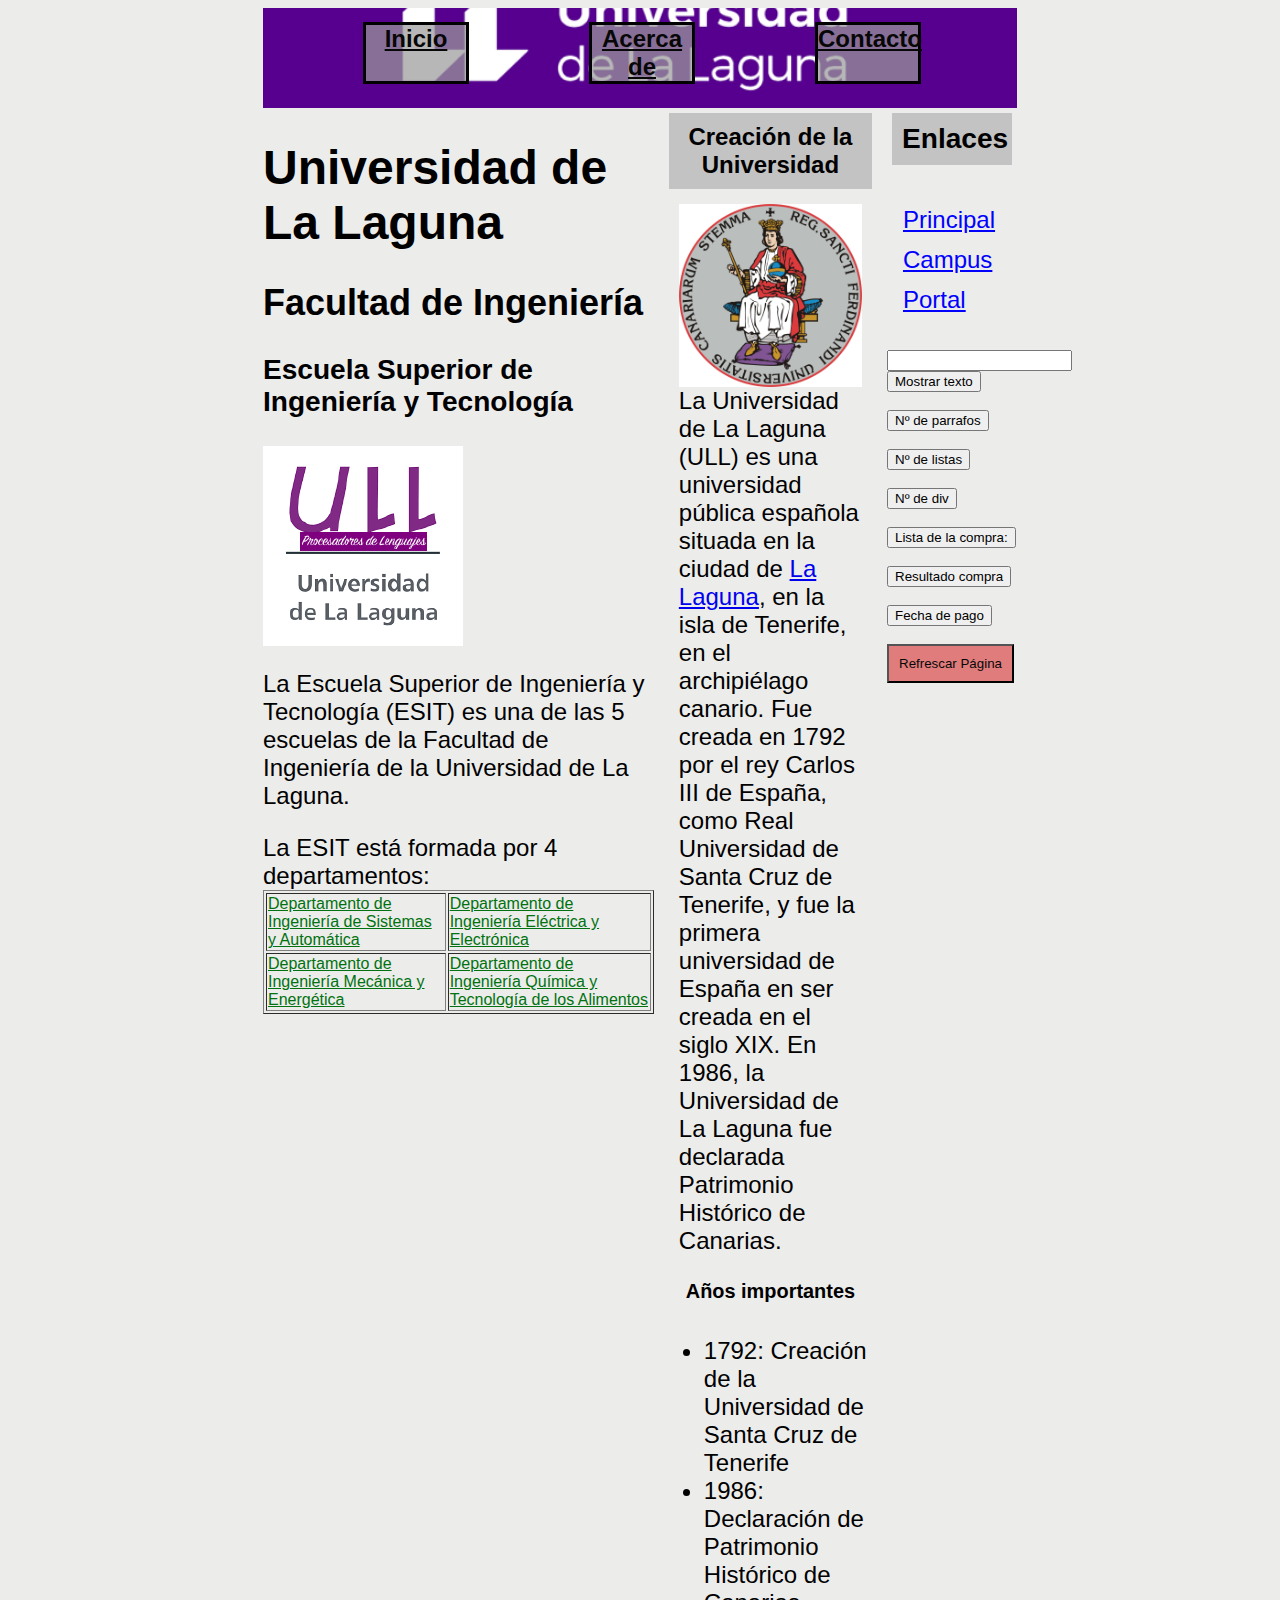
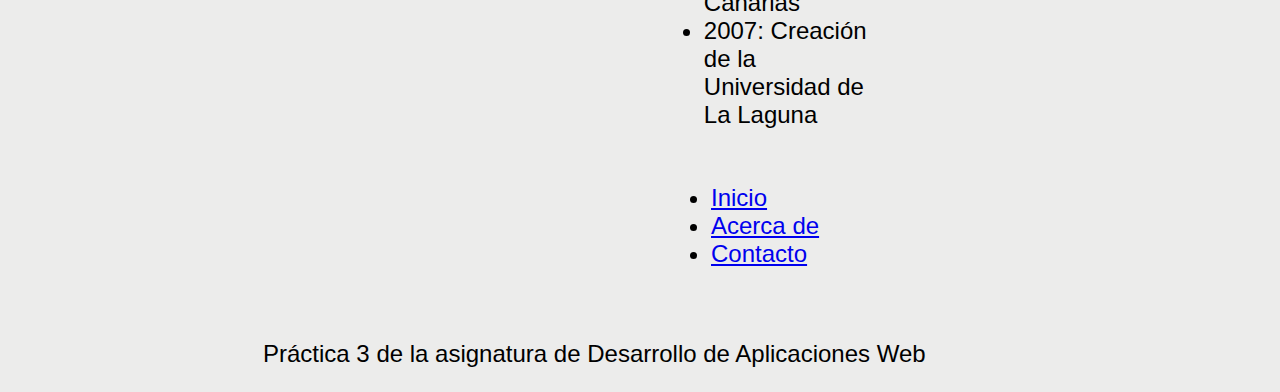
<file: docs/index.html>
<html>
    <head>
        <title>Práctica 4</title>
        <link rel = "icon" href = "ull.jpg" type = "image/x-icon">
        <link rel="stylesheet" type="text/css" href="estilos.css">
        <script type="text/javascript" src="script.js"></script>
    </head>
    <body>
        <div class="cabecera">
            <link rel="stlyesheet" type="text/css" href="estilos.css">
            <div class="tabladebusqueda">
                <ul>
                    <li><a href="#">Inicio</a></li>
                    <li><a href="#">Acerca de</a></li>
                    <li><a href="#">Contacto</a></li>
                </ul>
            </div>
        </div>
        <div class="contenedor">
            <div class="columna1">
                <h1 class="titulo">Universidad de La Laguna</h1>
                <h2 class="subtitulo">Facultad de Ingeniería</h2>
                <h3 class="subtitulo">Escuela Superior de Ingeniería y Tecnología</h3>
                <img src="logo-ull.png" class="centro">
                <p>
                    La Escuela Superior de Ingeniería y Tecnología (ESIT) es una de las 5 escuelas de la Facultad de Ingeniería de la Universidad de La Laguna.  
                </p>
                <p>
                    La ESIT está formada por 4 departamentos:
                    <table border="1">
                        <tr>
                            <td><a href="https://www.ull.es/departamentos/ingenieria-informatica-sistemas/">Departamento de Ingeniería de Sistemas y Automática</a></td>
                            <td><a href="https://www.ull.es/servicios/otri/anep/area-de-ingenieria-electrica-electronica-y-automatica-iel/">Departamento de Ingeniería Eléctrica y Electrónica</a></td>
                        </tr>
                        <tr>
                            <td><a href="https://www.ull.es/grados/ingenieria-mecanica/">Departamento de Ingeniería Mecánica y Energética</a></td>
                            <td><a href="https://www.ull.es/departamentos/ingenieria-quimica-y-tecnologia-farmaceutica/">Departamento de Ingeniería Química y Tecnología de los Alimentos </a></td>
                        </tr>
                    </table>
                </p>
            </div>
            <div class="columna2">
                <article>
                    <h4> Creación de la Universidad</h4>
                    <p>
                        <img src="SelloUniversidadColorRGB.jpg">
                        La Universidad de La Laguna (ULL) es una universidad pública española situada en 
                        la ciudad de <a href="https://es.wikipedia.org/wiki/San_Cristóbal_de_La_Laguna">La Laguna</a>, en la isla de Tenerife, en el archipiélago canario. 
                        Fue creada en 1792 por el rey Carlos III de España, como Real Universidad de Santa Cruz de Tenerife, 
                        y fue la primera universidad de España en ser creada en el siglo XIX. 
                        En 1986, la Universidad de La Laguna fue declarada Patrimonio Histórico de Canarias.
                    </p>
                    <h5> Años importantes</h5>
                    <ul>
                        <li>1792: Creación de la Universidad de Santa Cruz de Tenerife</li>
                        <li>1986: Declaración de Patrimonio Histórico de Canarias</li>
                        <li>2007: Creación de la Universidad de La Laguna</li>
                    </ul>
                    <div class="menu">
                        <ul>
                            <li><a href="#">Inicio</a></li>
                            <li><a href="#">Acerca de</a></li>
                            <li><a href="#">Contacto</a></li>
                        </ul>
                    </div>
                </article>
            </div>
            <div class="columna3"><h3>Enlaces</h3>
                <div class="listasitiosrelevantes">
                    <ul>
                        <li><a href="https://www.ull.es">Principal</a></li>
                        <li><a href="https://campusingenieriaytecnologia2223.ull.es">Campus</a></li>
                        <li><a href="https://gestuni.ull.es">Portal</a></li>
                    </ul>
                </div>
                <input type="text" id="texto-input">
                <button type="button" onclick="actualizarTexto()">Mostrar texto</button>
                <p id="texto-tarjeta"></p>
                <button onclick="contarparrafo()">Nº de parrafos</button>
                <p id="parrafos"></p> 
                <button onclick="contarlista()">Nº de listas</button>
                <p id="items"></p>
                <button onclick="contardiv()">Nº de div</button>
                <p id="divs"></p>
                <button onclick="mostrarListaProductos()">Lista de la compra:</button>
                <p id="lista-productos"></p>
                <button onclick="resultadoCompraYFechaPago()">Resultado compra</button>
                <p id="resultado"></p>
                <button onclick="resultadoCompraYFechaPago()">Fecha de pago</button>
                <p id="fecha-pago"></p>
                <button class="boton-refrescar" onclick="location.reload()">Refrescar Página</button>
            </div>
        </div>
        <footer>
            <p>Práctica 3 de la asignatura de Desarrollo de Aplicaciones Web</p>
            <form>
            </form>            
        </footer>
    </body>
</html>
</file>
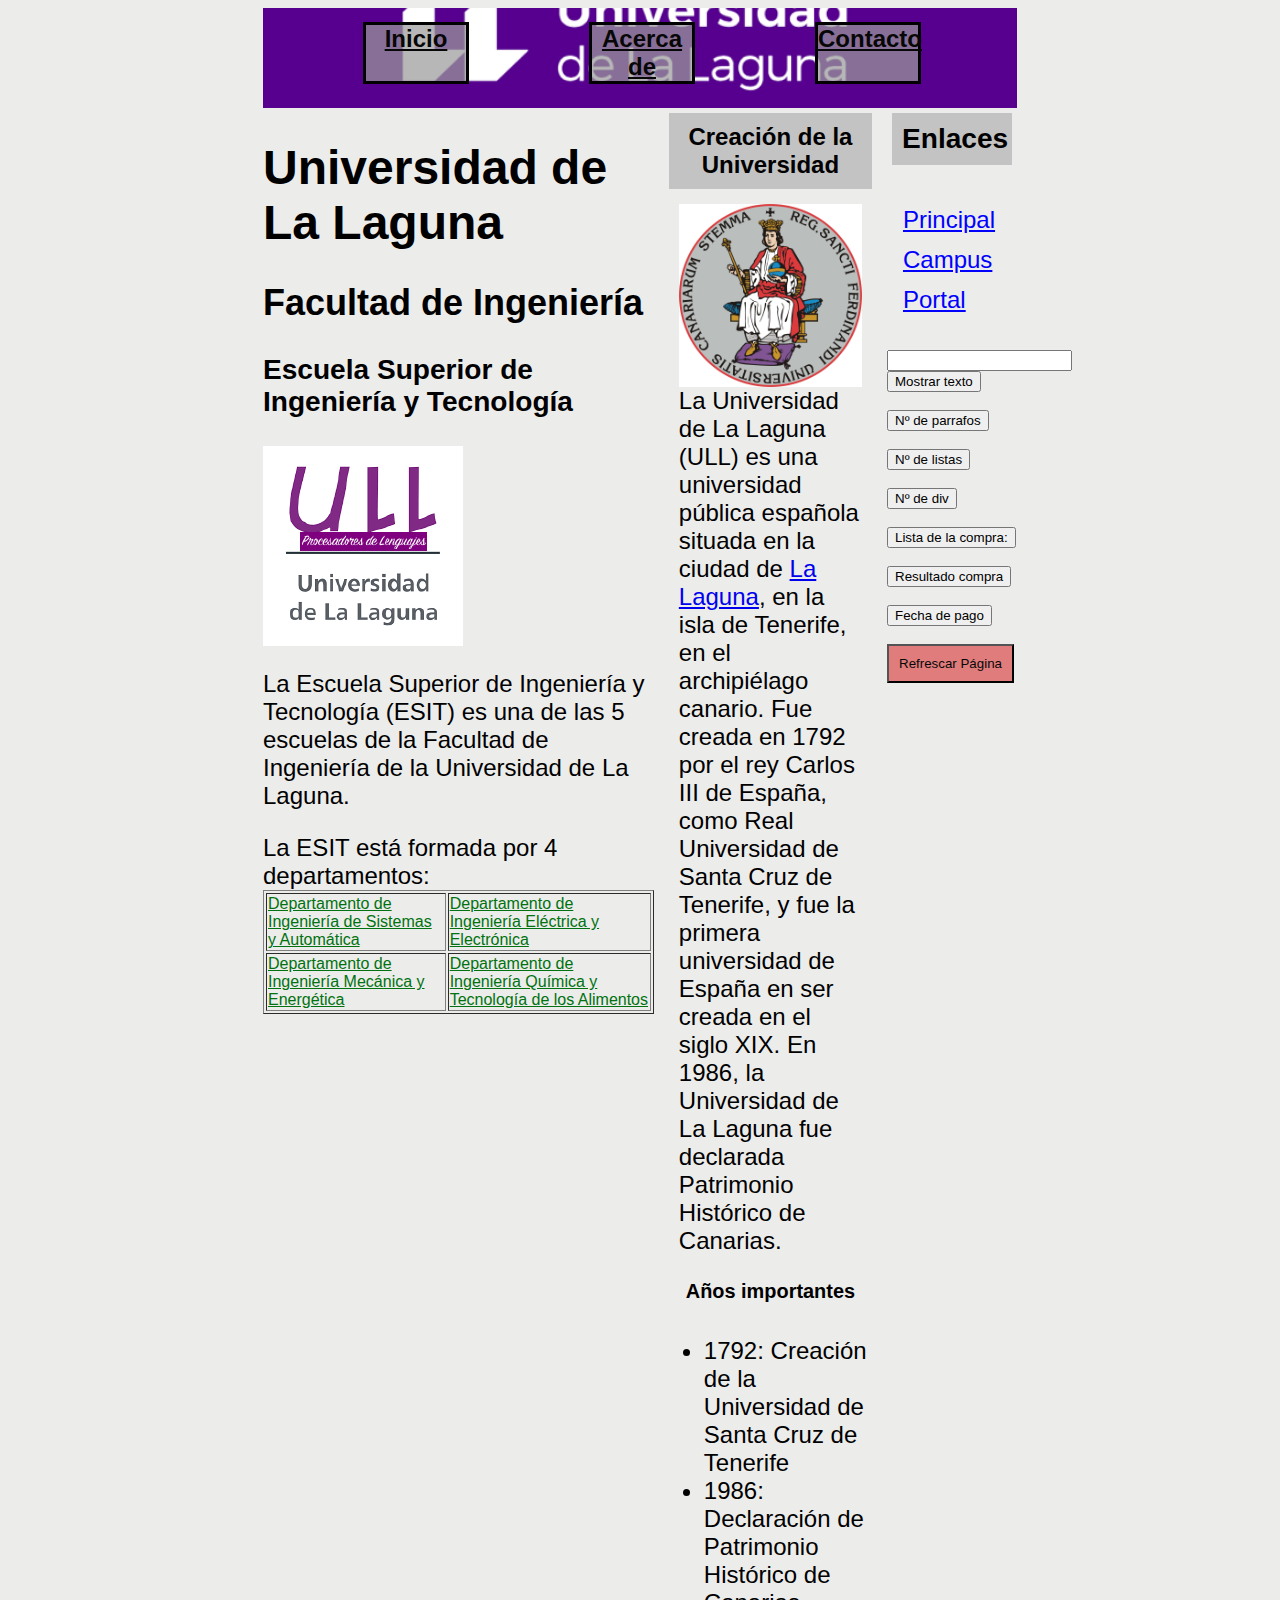
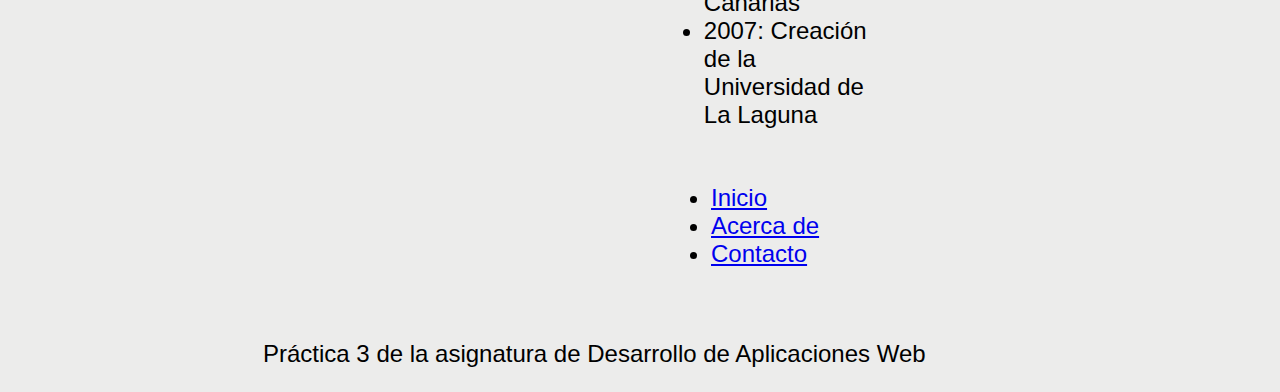
<file: Practica4/practica3.html>
<html>
    <head>
        <title>Práctica 4</title>
        <link rel = "icon" href = "ull.jpg" type = "image/x-icon">
        <link rel="stylesheet" type="text/css" href="estilos.css">
        <script type="text/javascript" src="script.js"></script>
    </head>
    <body>
        <div class="cabecera">
            <link rel="stlyesheet" type="text/css" href="estilos.css">
            <div class="tabladebusqueda">
                <ul>
                    <li><a href="#">Inicio</a></li>
                    <li><a href="#">Acerca de</a></li>
                    <li><a href="#">Contacto</a></li>
                </ul>
            </div>
        </div>
        <div class="contenedor">
            <div class="columna1">
                <h1 class="titulo">Universidad de La Laguna</h1>
                <h2 class="subtitulo">Facultad de Ingeniería</h2>
                <h3 class="subtitulo">Escuela Superior de Ingeniería y Tecnología</h3>
                <img src="logo-ull.png" class="centro">
                <p>
                    La Escuela Superior de Ingeniería y Tecnología (ESIT) es una de las 5 escuelas de la Facultad de Ingeniería de la Universidad de La Laguna.  
                </p>
                <p>
                    La ESIT está formada por 4 departamentos:
                    <table border="1">
                        <tr>
                            <td><a href="https://www.ull.es/departamentos/ingenieria-informatica-sistemas/">Departamento de Ingeniería de Sistemas y Automática</a></td>
                            <td><a href="https://www.ull.es/servicios/otri/anep/area-de-ingenieria-electrica-electronica-y-automatica-iel/">Departamento de Ingeniería Eléctrica y Electrónica</a></td>
                        </tr>
                        <tr>
                            <td><a href="https://www.ull.es/grados/ingenieria-mecanica/">Departamento de Ingeniería Mecánica y Energética</a></td>
                            <td><a href="https://www.ull.es/departamentos/ingenieria-quimica-y-tecnologia-farmaceutica/">Departamento de Ingeniería Química y Tecnología de los Alimentos </a></td>
                        </tr>
                    </table>
                </p>
            </div>
            <div class="columna2">
                <article>
                    <h4> Creación de la Universidad</h4>
                    <p>
                        <img src="SelloUniversidadColorRGB.jpg">
                        La Universidad de La Laguna (ULL) es una universidad pública española situada en 
                        la ciudad de <a href="https://es.wikipedia.org/wiki/San_Cristóbal_de_La_Laguna">La Laguna</a>, en la isla de Tenerife, en el archipiélago canario. 
                        Fue creada en 1792 por el rey Carlos III de España, como Real Universidad de Santa Cruz de Tenerife, 
                        y fue la primera universidad de España en ser creada en el siglo XIX. 
                        En 1986, la Universidad de La Laguna fue declarada Patrimonio Histórico de Canarias.
                    </p>
                    <h5> Años importantes</h5>
                    <ul>
                        <li>1792: Creación de la Universidad de Santa Cruz de Tenerife</li>
                        <li>1986: Declaración de Patrimonio Histórico de Canarias</li>
                        <li>2007: Creación de la Universidad de La Laguna</li>
                    </ul>
                    <div class="menu">
                        <ul>
                            <li><a href="#">Inicio</a></li>
                            <li><a href="#">Acerca de</a></li>
                            <li><a href="#">Contacto</a></li>
                        </ul>
                    </div>
                </article>
            </div>
            <div class="columna3"><h3>Enlaces</h3>
                <div class="listasitiosrelevantes">
                    <ul>
                        <li><a href="https://www.ull.es">Principal</a></li>
                        <li><a href="https://campusingenieriaytecnologia2223.ull.es">Campus</a></li>
                        <li><a href="https://gestuni.ull.es">Portal</a></li>
                    </ul>
                </div>
                <input type="text" id="texto-input">
                <button type="button" onclick="actualizarTexto()">Mostrar texto</button>
                <p id="texto-tarjeta"></p>
                <button onclick="contarparrafo()">Nº de parrafos</button>
                <p id="parrafos"></p> 
                <button onclick="contarlista()">Nº de listas</button>
                <p id="items"></p>
                <button onclick="contardiv()">Nº de div</button>
                <p id="divs"></p>
                <button onclick="mostrarListaProductos()">Lista de la compra:</button>
                <p id="lista-productos"></p>
                <button onclick="resultadoCompraYFechaPago()">Resultado compra</button>
                <p id="resultado"></p>
                <button onclick="resultadoCompraYFechaPago()">Fecha de pago</button>
                <p id="fecha-pago"></p>
                <button class="boton-refrescar" onclick="location.reload()">Refrescar Página</button>
            </div>
        </div>
        <footer>
            <p>Práctica 3 de la asignatura de Desarrollo de Aplicaciones Web</p>
            <form>
            </form>            
        </footer>
    </body>
</html>
</file>
<file: docs/estilos.css>
html {
	width: 770px;
	margin: 0 auto;
	position : relative;
	font-family: Arial, sans-serif;
	font-size: 1.5em;
	background-color: rgb(236, 236, 235);
	color: black;
}
.contenedor {
  display: flex;
	gap: 10px;
}

.columna1 {
  width: 55%;
}
.columna1 img {
	text-align: center;

}
.columna1 tr td a{
	color : #00720f;
}
.columna2 {
	width: 30%;
}
.columna2 h4{
	background-color: #9696967a;
	padding: 10px;
	margin: 5; /*margen del bloque */
	text-align: center;
}
.columna2 h5{
	padding: 10px;
	margin: 5; /*margen del bloque */
	text-align: center;
}
.columna2 p {
	padding: 10px;
	margin-top: 0.5em;
	margin: 5; /*margen del bloque */
	text-align: left;
}
.columna2 img {
	max-width: 100%;
	height: auto;
}
.menu {
      display: block;
      padding: 0.3em;
      margin-bottom: 0.7em;}
.columna3 {
	width: 130px;
}
.columna3 h3{
	background-color: #9696967a;
	padding: 10px;
	margin: 5; /*margen del bloque */
	text-align: center;
}
.boton-refrescar {
	background-color: #d303037a;
	color: #080808;
	padding: 10px;
	margin-bottom: 10px;
	text-align: center;
}
.columna3 p {
	margin-top: 0.5em;
	font-size: 0.75em;
	text-align: left;
}
.listasitiosrelevantes {
	list-style: none;
	display: flex;

	color: #000000;
	align-items: center;
}
.listasitiosrelevantes ul {
	list-style: none;
	display: vertical;
	text-indent: -1em;
	text-align: left;
	color: #000000;
}
.listasitiosrelevantes li {
	margin: 0.5em 0;
}
.listasitiosrelevantes li a:link {
	color: blue;
}
.listasitiosrelevantes li a:hover {
	color: red;
}
.listasitiosrelevantes li a:visited {
	color: blue;
}
.cabecera {
	height: 100px;
	background-image: url('cabecera.png');
	background-size: cover;
	background-position: center;
}
.tabladebusqueda {
	color: #fff;
	height: 50px;
	display: flex;
	justify-content: space-between;
	align-items: center;
	padding: 20px;
	margin: 5;
	position: relative;
}

.tabladebusqueda ul {
	list-style: none;
	display: flex;
	/* margin: 0;
	text-align: center;
	align-items: center; */
	padding: 10px;
	margin: 5;
}

.tabladebusqueda li {
	width:  100px;
	height: auto;
	margin: 60px;
	position : static;
	background-color: #9b9b9bb7;
	border: 3px solid #000000;
	text-align: center;
}
.tabladebusqueda a {
	color: #070707;
	font-weight: bold;
}
.tabladebusqueda li:hover {
	background-color: #a040e0;
}
</file>
<file: Practica4/estilos.css>
html {
	width: 770px;
	margin: 0 auto;
	position : relative;
	font-family: Arial, sans-serif;
	font-size: 1.5em;
	background-color: rgb(236, 236, 235);
	color: black;
}
.contenedor {
  display: flex;
	gap: 10px;
}

.columna1 {
  width: 55%;
}
.columna1 img {
	text-align: center;

}
.columna1 tr td a{
	color : #00720f;
}
.columna2 {
	width: 30%;
}
.columna2 h4{
	background-color: #9696967a;
	padding: 10px;
	margin: 5; /*margen del bloque */
	text-align: center;
}
.columna2 h5{
	padding: 10px;
	margin: 5; /*margen del bloque */
	text-align: center;
}
.columna2 p {
	padding: 10px;
	margin-top: 0.5em;
	margin: 5; /*margen del bloque */
	text-align: left;
}
.columna2 img {
	max-width: 100%;
	height: auto;
}
.menu {
      display: block;
      padding: 0.3em;
      margin-bottom: 0.7em;}
.columna3 {
	width: 130px;
}
.columna3 h3{
	background-color: #9696967a;
	padding: 10px;
	margin: 5; /*margen del bloque */
	text-align: center;
}
.boton-refrescar {
	background-color: #d303037a;
	color: #080808;
	padding: 10px;
	margin-bottom: 10px;
	text-align: center;
}
.columna3 p {
	margin-top: 0.5em;
	font-size: 0.75em;
	text-align: left;
}
.listasitiosrelevantes {
	list-style: none;
	display: flex;

	color: #000000;
	align-items: center;
}
.listasitiosrelevantes ul {
	list-style: none;
	display: vertical;
	text-indent: -1em;
	text-align: left;
	color: #000000;
}
.listasitiosrelevantes li {
	margin: 0.5em 0;
}
.listasitiosrelevantes li a:link {
	color: blue;
}
.listasitiosrelevantes li a:hover {
	color: red;
}
.listasitiosrelevantes li a:visited {
	color: blue;
}
.cabecera {
	height: 100px;
	background-image: url('cabecera.png');
	background-size: cover;
	background-position: center;
}
.tabladebusqueda {
	color: #fff;
	height: 50px;
	display: flex;
	justify-content: space-between;
	align-items: center;
	padding: 20px;
	margin: 5;
	position: relative;
}

.tabladebusqueda ul {
	list-style: none;
	display: flex;
	/* margin: 0;
	text-align: center;
	align-items: center; */
	padding: 10px;
	margin: 5;
}

.tabladebusqueda li {
	width:  100px;
	height: auto;
	margin: 60px;
	position : static;
	background-color: #9b9b9bb7;
	border: 3px solid #000000;
	text-align: center;
}
.tabladebusqueda a {
	color: #070707;
	font-weight: bold;
}
.tabladebusqueda li:hover {
	background-color: #a040e0;
}
</file>
